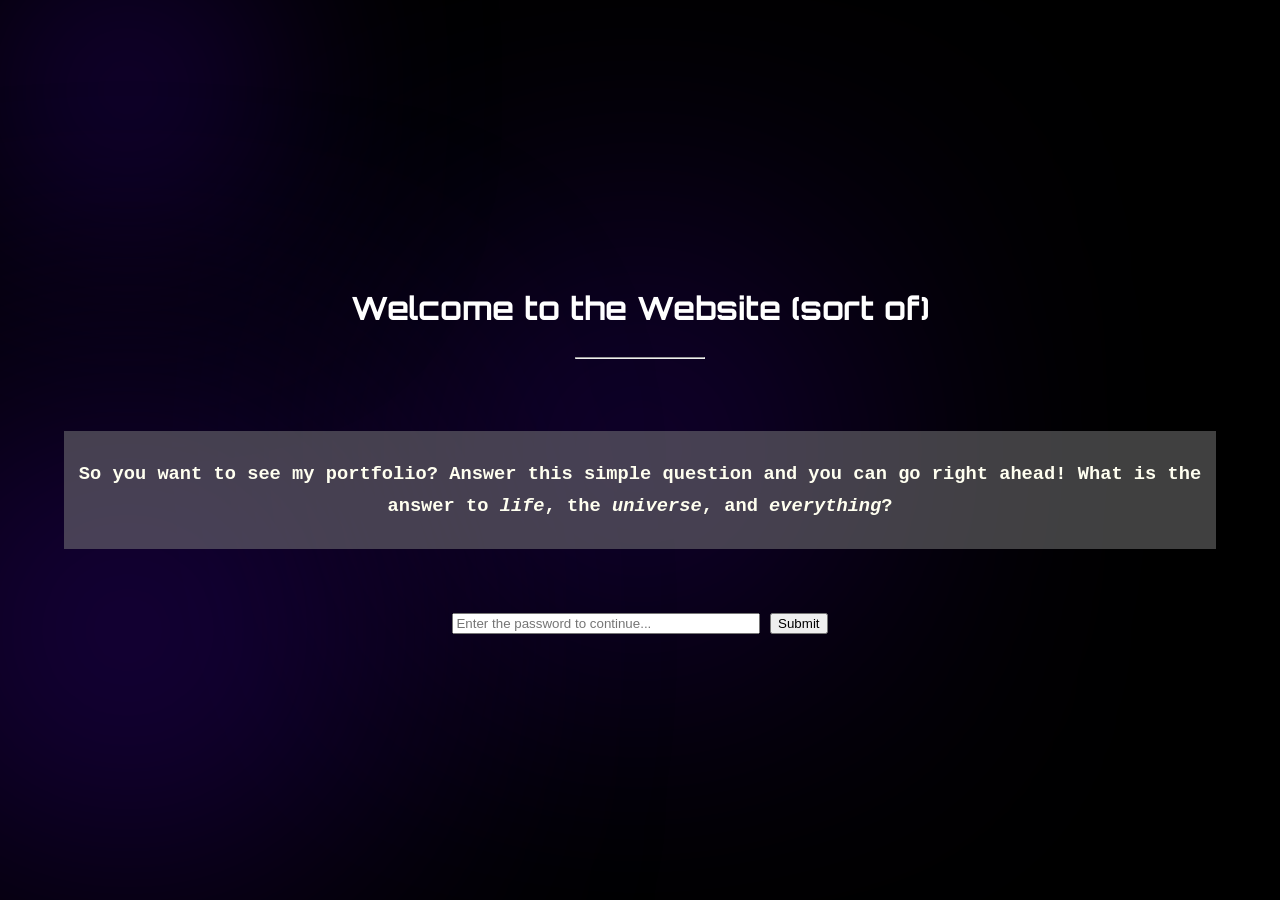
<file: thebeninging.html>
<!DOCTYPE html>
<html lang="en">
<head>
    <meta charset="UTF-8">
    <meta name="viewport" content="width=device-width, initial-scale=1.0">
    <link rel="stylesheet" href="splashdown.css">
     <link href='https://fonts.googleapis.com/css?family=Orbitron' rel='stylesheet'>
     <meta name="author" content="Violet Cole">
    <title>Welcome to the Website (not quite yet!)</title>
    <style>
        body, html {
            background-color: black;
            padding: 20px;
            color: white;
        }
        h1, h2 {
            font-family: 'Orbitron', sans-serif;
            color: white;
        }
        body{
    background-image:url("https://codehs.com/uploads/ee2357eb9cce97ee12ebecd7d13b896c");
    background-attachment: fixed;
    color:ivory;
    font-family:'Courier New', Courier, monospace;
}
article{
    margin:5%;
    background-color:rgba(128,128,128,0.5);
    line-height:200%;
    padding:8px 8px 8px 8px;
}
/* removes all default link styling */
a:link, a:active{
    margin:2em;
    color:white;
    font-size:16px;
}
a:visited{
    margin:2em;
    color:deeppink;
    font-size:16px;
}
a:hover{
    margin:2em;
    color:red;
    font-size:16px;
    
}
h1{
    text-align:center;
}
/* adds a black background color to the top navigation */
.topnav {
  background-color: #150b6e;
  overflow: hidden;
}

img:hover {
  transform: scale(1.1);
  box-shadow: 8px 8px 20px rgba(0, 0, 0, 1.0);
}
/* style the links inside the navi bar!!! */
.topnav a {
  float: left;
  color: #f2f2f2;
  text-align: center;
  padding: 8px 10px;
  text-decoration: none;
  font-size: 17px;
 
}
.nav-link.active {
  background-color: black; /* highlight color for active page yesiree it finally works */
  color:white;
}

/* change the color of links on hover so it looks cooler */
.topnav a:hover {
  background-color: white;
  color: black;
   box-shadow: 8px 8px 20px rgba(0, 0, 0, 1.0);
    transition: background-color 0.8s, color 0.8s ease;
    transform: scale(1.3) ease;
}

/* add a new color to the active or current link! */
.topnav a:active {
  background-color: darkblue;
  color: white;
}
/*at long, long last it works. thanks be to God!*/
.flexcontainer {
  display: flex;
  flex-flow: row wrap;
}
.background-video {
            position: absolute;
            top: 0;
            left: 0; 
            opacity: 0; /* I went a little overboard hiding this thing */
            z-index: -1;
            pointer-events: none;
        }
        </style>
</head>
<body>
    <div id = "the-whole-hog">
    <div id="stars-above">
    <h1>Welcome to the Website (sort of)</h1>
    <hr width = 10%>
    <article>
    <h3 style="text-align: center">So you want to see my portfolio? Answer this simple question and you can go right ahead! What is the answer to <em>life</em>, the <em>universe</em>, and <em>everything</em>?</h3>
    </article>
    <div class="very-secret-password">
        <input type="text" id="code-input" style = "width:300px;" placeholder="Enter the password to continue...">
        <button id="submit-button">Submit</button>
    </div>
    <div class="orb-thingie"></div>
   <div class="orb-thingie2">  </div>
   <div class="orb-thingie3">  </div>
   </div>
   </div>
   <!-- beginning of actual portfolio -->
   <div id="portfolio" style="display: none;">
    <iframe class="background-video"
            id="please-work"  
            src=""
            allow="autoplay; encrypted-media">
    </iframe>
    <div class="topnav">
  <a href="index.html" class="nav-link active">Home</a>
  <a href="projects.html" class="nav-link">Projects</a>
  <a href="aspirations.html" class="nav-link">Aspirations</a>
  <a href="aboutme.html" class="nav-link">About</a>
        </div>
    <h1>And So It Begins...</h1> <! commenting is fun hehe I love leaving little secrets for people using the inspect tool to find :P >
    <hr width = 10%> <! I always used to love putting random tiny lines in my code. here we go again. :D>
    <!-- <marquee direction="left" behavior="scroll" scrollamount="22">you should really click, just saying</marquee> -->
    <div class="section" id="section3">
        
        <article><h2>My Favorite Things!</h2>
      
        <ul>
           <li><strong><em>My family</em></strong></li> 
            <li>My friends</li>
            <li>The Holy Trinity</li>
            <li>Deltarune</li>
            <li>Quantum physics</li>
            <li>Cosmology</li>
            <li>HTML/CSS</li>
            <li>Lovecraftian/cosmic horror </li>
            <li>Tiny lines under words</li>
            <li>Deltarune</li>
            <li>Swimming</li>
            <li>Making food for my family</li>
            <li>Techno/electropop music</li>
            <li>Death in Paradise</li>
            <li>Musical theater</li>
            <li>Deltarune</li>
            <li>The Walten Files & The Backrooms & Gemini Home Entertainment & Local 58 & Vita Carnis</li>
            <li>Pluto (which <em>is</em> a planet)</li>
            <li>Undertale and Gravity Falls</li>
            <li>The original Dune</li>
            <li>Raindrops on roses</li>
            <li>Whiskers on kittens</li>
            <li>This beautiful piece of art I coded for freshman Computer Science</li>
        </ul>
    <iframe src="https://openprocessing.org/sketch/2733991/embed/?plusEmbedHash=ab2a0be9&userID=541953&plusEmbedTitle=true&show=sketch" width="400" height="400" title="Truest beauty." align="center"></iframe>
        </div>
        </article>
        </div>
</body>
    
    <script src="irritating.js"></script>
</html>
</file>
<file: splashdown.css>
/* css for the beginning screen. this should look pretty cool. */
@keyframes whee{
    0% {transform: translate(0px, 0px);}
    50% {transform: translate(250px, -220px);}
    100% {transform: translate(400px, 0px);}
}
.orb-thingie{
    width:300px;
    height:300px;
    border-radius: 50%;
    filter: blur(150px);
    position: absolute;
    top: 50%;
    left: 50%;
    z-index: -1;
   transform: translate(-50%, -50%);
    background-color:rgb(49, 0, 135);
    animation: whee 4s infinite alternate ease-in-out;
}
.orb-thingie2{
    width:200px;
    height:200px;
    border-radius: 50%;
    filter: blur(125px);
    position: absolute;
    top: 10%;
    left: 10%;
    z-index: -1;
   transform: translate(-50%, -50%);
    background-color:rgb(49, 0, 135);
    animation: whee 3s infinite alternate ease-in-out;
}
.orb-thingie3{
    width:350px;
    height:350px;
    border-radius: 50%;
    filter: blur(150px);
    position: absolute;
    top: 70%;
    left: 10%;
    z-index: -1;
   transform: translate(-50%, -50%);
    background-color:rgb(49, 0, 135);
    animation: whee 10s infinite alternate ease-in-out;
}
#stars-above{
    position:fixed;
    top:0;
    left:0;
    width:100vw;
    height:100vh;
    background-color:black;
    display:flex;
    flex-direction:column;
    justify-content:center;
    align-items:center;
    overflow:hidden;
}
#the-whole-hog{
    opacity:1;
    transition: opacity 1s ease-in-out;
}
#portfolio{
    opacity:0;
    transition: opacity 1s ease-in-out;
}
.fade-out {
    opacity: 0 !important;
    pointer-events: none;
}
.fade-in {
    opacity: 1 !important;
}
</file>
